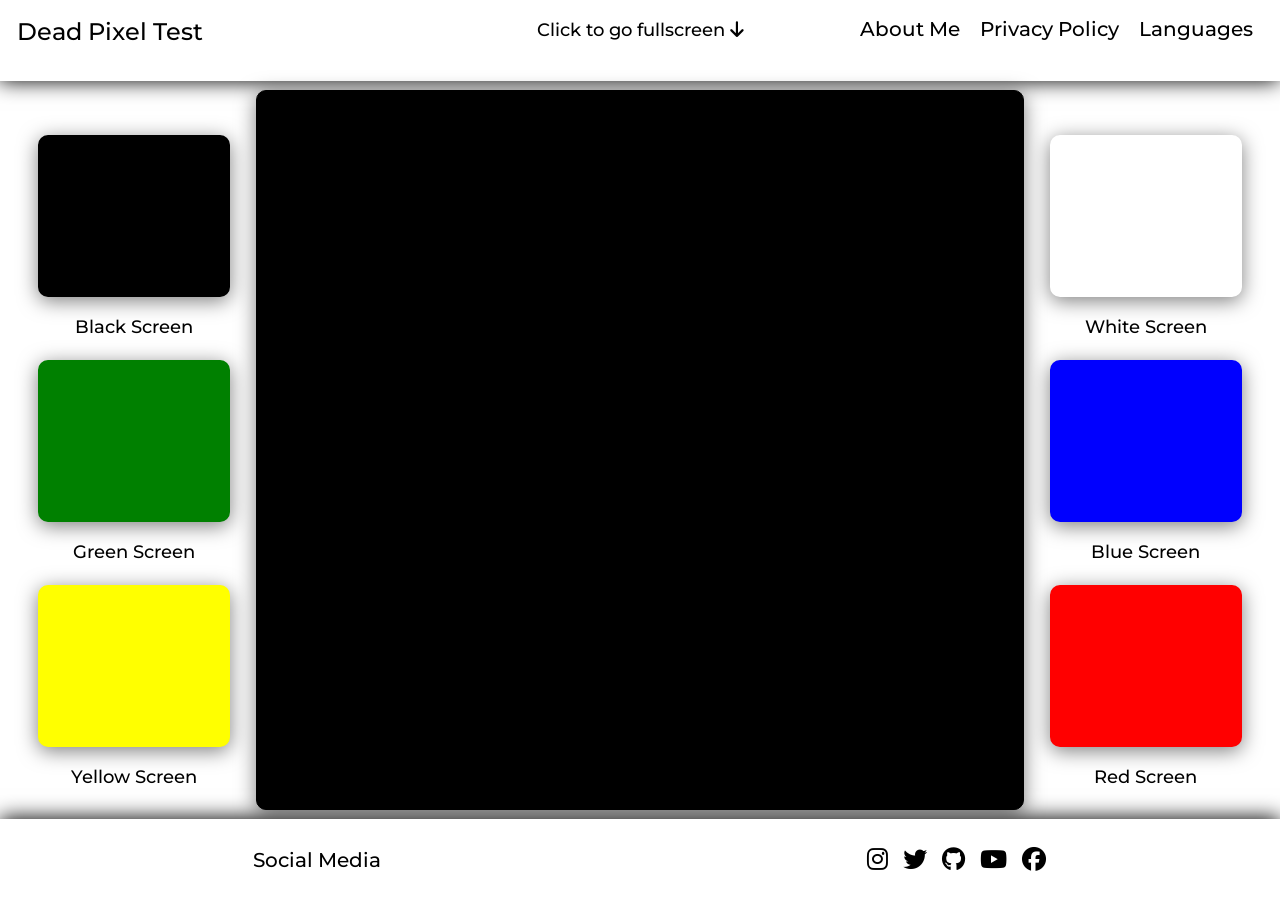
<file: index.html>
<!DOCTYPE html>
<html lang="en">
<head>
    <meta charset="UTF-8">
    <meta name="viewport" content="width=device-width, initial-scale=1.0">
    <title>Dead Pixel Test</title>
    <link rel="stylesheet" href="style.css">
    <link rel="preconnect" href="https://fonts.googleapis.com">
    <link rel="preconnect" href="https://fonts.gstatic.com" crossorigin>
    <link href="https://fonts.googleapis.com/css2?family=Montserrat:ital,wght@0,100..900;1,100..900&family=Roboto:ital,wght@0,100;0,300;0,400;0,500;0,700;0,900&display=swap" rel="stylesheet">
    <link rel="stylesheet" href="https://cdnjs.cloudflare.com/ajax/libs/font-awesome/6.5.0/css/all.min.css">
</head>
<body>
    <div id="titlebox">
        <div class="fullscreen">
            Click to go fullscreen <i class="fa-solid fa-arrow-down"></i>
             </div>
        <div class="Title">Dead Pixel Test</div>
        <div class="options">
            <a href="Introduction Web (Done)/html.html">About Me</a>
            <a href="#">Privacy Policy</a>
            <a href="#">Languages</a>
        </div>
    </div>

    <button> <div id="box0"> 
    </div> </button>
    
    <button id="box1" aria-label="Black Box">
        <div class="text1">Black Screen</div>
    </button>
    <button id="box2" aria-label="Green Box">
        <div class="text1">Green Screen</div>
    </button>
    <button id="box3" aria-label="Yellow Box">
        <div class="text1">Yellow Screen</div>
    </button>
    <button id="box4" aria-label="White Box">
        <div class="text1">White Screen</div>
    </button>
    <button id="box5" aria-label="Blue Box">
        <div class="text1">Blue Screen</div>
    </button>
    <button id="box6" aria-label="Red Box">
        <div class="text1">Red Screen</div>
    </button>
    
    <div id="box7">
        <div class="social">Social Media</div>
        <div class="social-icons">
            <a href="https://www.instagram.com" target="_blank" aria-label="Instagram">
                <i class="fab fa-instagram"></i>
            </a>
            <a href="https://www.twitter.com" target="_blank" aria-label="Twitter">
                <i class="fab fa-twitter"></i>
            </a>
            <a href="https://www.github.com" target="_blank" aria-label="GitHub">
                <i class="fab fa-github"></i>
            </a>
            <a href="https://www.youtube.com" target="_blank" aria-label="YouTube">
                <i class="fab fa-youtube"></i>
            </a>
            <a href="https://www.facebook.com" target="_blank" aria-label="Facebook">
                <i class="fab fa-facebook"></i>
            </a>
        </div>
    </div>
    
    <script src="script.js"></script>
</body>
</html>
</file>
<file: style.css>
* {
    box-sizing: border-box;
    font-family: Montserrat, sans-serif;
    font-weight: 500;
}

body {
    margin: 0;
    padding: 0;
}

#titlebox {
    position: absolute;
    top: 0;
    background-color: rgb(255, 255, 255);
    left: 0;
    width: 100%;
    height: 9vh;
    box-shadow: -1px 0 20px black;
}

#box0 {
    position: absolute;
    width: 60vw;
    height: 80vh;
    left: 50%;
    transform: translateX(-50%);
    top: 10%;
    background-color: black;
    border: 1px solid;
    border-radius: 10px;
    box-shadow: 0 4px 20px rgba(0, 0, 0, 0.5);
}

#box1, #box2, #box3, #box4, #box5, #box6 {
    position: absolute;
    display: flex;
    justify-content: center;
    align-items: center;
    border: 2px solid;
    border-radius: 10px;
    width: 15vw;
    height: 18vh;
    color: white;
    cursor: pointer;
    box-shadow: 0 4px 20px rgba(0, 0, 0, 0.5);
    transition: background-color 0.3s;
}

#box1 { border-color: black; top: 15%; left: 3%; background-color: black; }
#box2 { border-color: green; top: 40%; left: 3%; background-color: green; }
#box3 { border-color: yellow; top: 65%; left: 3%; background-color: yellow; }
#box4 { top: 15%; right: 3%; background-color: white; border: 2px solid rgb(255, 255, 255); }
#box5 { border-color: blue; top: 40%; right: 3%; background-color: blue; }
#box6 { border-color: red; top: 65%; right: 3%; background-color: red; }

#box7 {
    position: absolute;
    bottom: 0;
    background-color: rgb(255, 255, 255);
    left: 0;
    width: 100%;
    height: 9vh;
    box-shadow: 0 -1px 20px black;
    display: flex;
    align-items: center;
    justify-content: space-around;
}

.social {
    padding: 1.5%;
    font-size: 20px;
}

.social-icons {
    display: flex;
    gap: 15px;
}

.social-icons a {
    text-decoration: none;
    color: black;
    font-size: 24px;
    transition: color 0.3s;
}

.social-icons a:hover {
    color: #007BFF;
}

.Title {
    position: absolute;
    padding: 1.3%;
    font-size: 24px;
}

.options {
    position: absolute;
    right: 10px;
    padding: 1.3%;
    font-size: 20px;
}

.options a {
    text-decoration: none;
    color: black;
    margin-left: 15px;
}

.options a:hover {
    color: #007BFF;
}

.text1 {
    position: absolute;
    top: 113%;
    color: black;
    font-size: 18px;
}

#box1:hover,
#box2:hover,
#box3:hover,
#box4:hover,
#box5:hover,
#box6:hover {
    backdrop-filter: blur(5px);
    border: 0;
}

.fullscreen {
position: absolute;
left:50%;
transform: translateX(-50%);
padding: 1.5%;
font-size: 18px;
}
</file>
